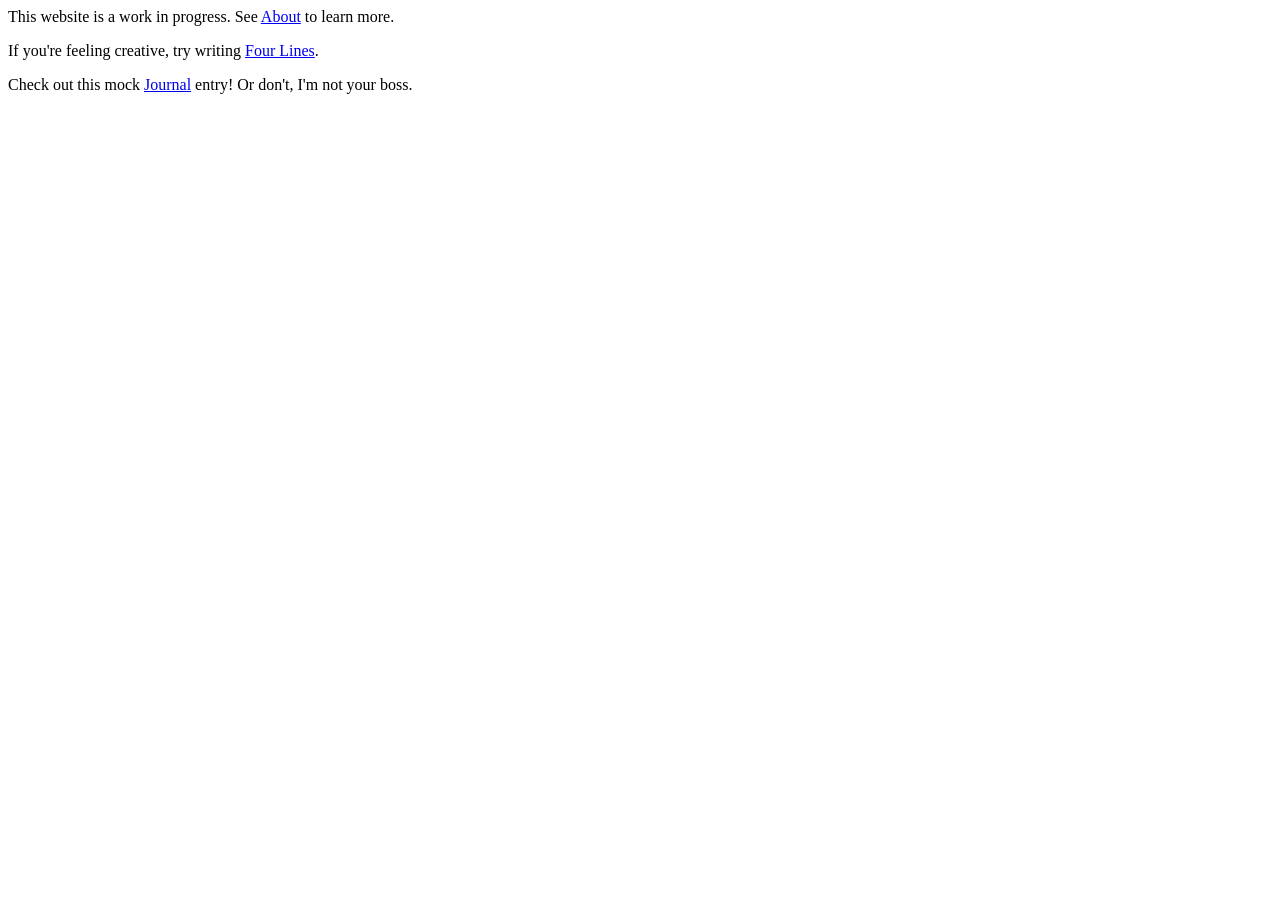
<file: index.html>
<!--#include virtual="common/document_head.html" -->
  <script type="module" src="/scripts/toc.js"></script>
  <script type="module" src="/scripts/dropdown.js"></script>
  <title>Jacob Harvey</title>
</head>
<body id="home">
<!--#include virtual="common/header.html"-->
<main>
  <div class="article-wrapper">
    <article>
      <!--#include virtual="common/last_modified.html"-->
      <p>
        This website is a work in progress. See 
        <a class="about" href="pages/about.html">About</a> 
        to learn more.
      </p>
      <p>
        If you're feeling creative, try writing 
        <a href="pages/four-lines.html">Four Lines</a>.
      </p>
      <p>
        Check out this mock 
        <a href="pages/journal/mock.html">Journal</a> 
        entry! Or don't, I'm not your boss.
      </p>
    </article>
  </div>
</main>
<!--#include virtual="common/footer.html" -->
</body>
</html>
</file>
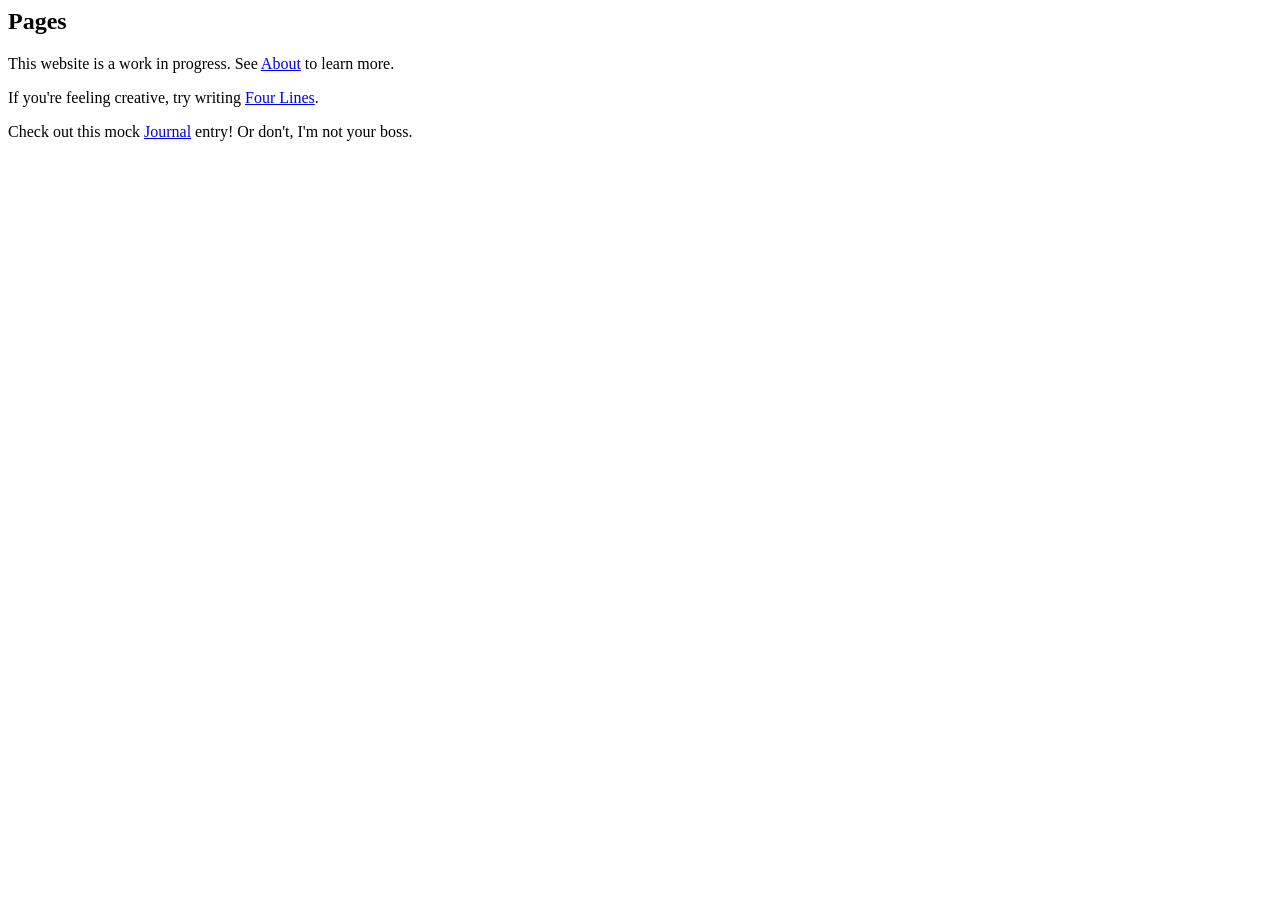
<file: pages/index.html>
<!--#include virtual="/common/document_head.html" -->
  <script type="module" src="/scripts/toc.js"></script>
  <script type="module" src="/scripts/dropdown.js"></script>
  <title>Pages | Jacob Harvey</title>
</head>
<body id="pages">
<!--#include virtual="/common/header.html" -->
<main>
  <div class="article-wrapper">
    <article>
      <h1 class="heading">Pages</h1>
      <div class="separator"></div>
      <!--#include virtual="/common/last_modified.html"-->
      <p>
        This website is a work in progress. See 
        <a class="about" href="pages/about.html">About</a> 
        to learn more.
      </p>
      <p>
        If you're feeling creative, try writing 
        <a href="pages/four-lines.html">Four Lines</a>.
      </p>
      <p>
        Check out this mock 
        <a href="pages/journal/mock.html">Journal</a> 
        entry! Or don't, I'm not your boss.
      </p>
    </article>
  </div>
</main>
<!--#include virtual="/common/footer.html" -->
</body>
</html>
</file>
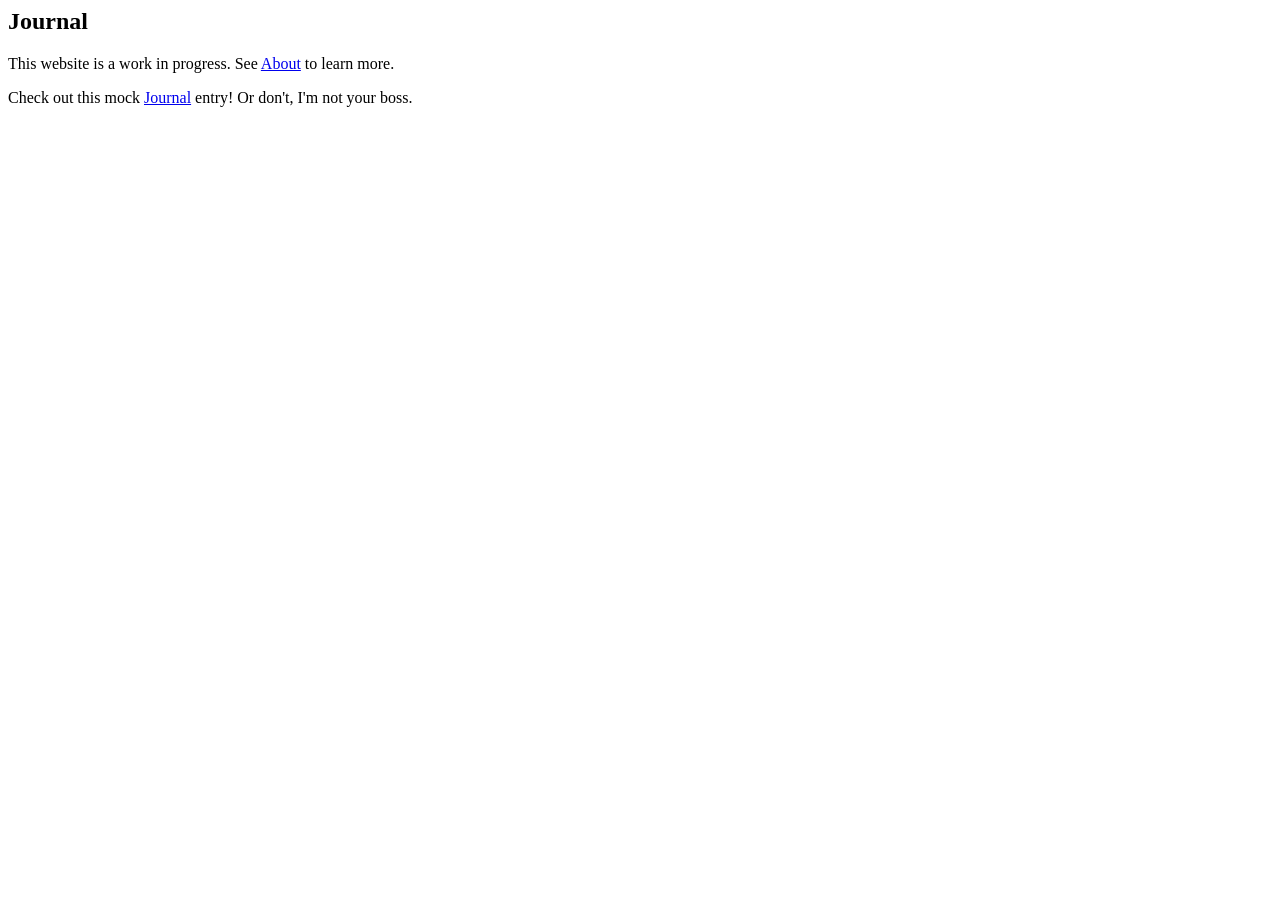
<file: pages/journal/index.html>
<!--#include virtual="/common/document_head.html" -->
  <script type="module" src="/scripts/toc.js"></script>
  <script type="module" src="/scripts/dropdown.js"></script>
  <title>Journal | Jacob Harvey</title>
</head>
<body id="journal">
<!--#include virtual="/common/header.html"-->
<main>
  <div class="article-wrapper">
    <article>
      <h1 class="heading">Journal</h1>
      <div class="separator"></div>
      <!--#include virtual="/common/last_modified.html"-->
      <p>
        This website is a work in progress. See 
        <a class="about" href="pages/about.html">About</a> 
        to learn more.
      </p>
      <p>
        Check out this mock 
        <a href="pages/journal/mock.html">Journal</a> 
        entry! Or don't, I'm not your boss.
      </p>
    </article>
  </div>
</main>
<!--#include virtual="/common/footer.html" -->
</body>
</html>
</file>
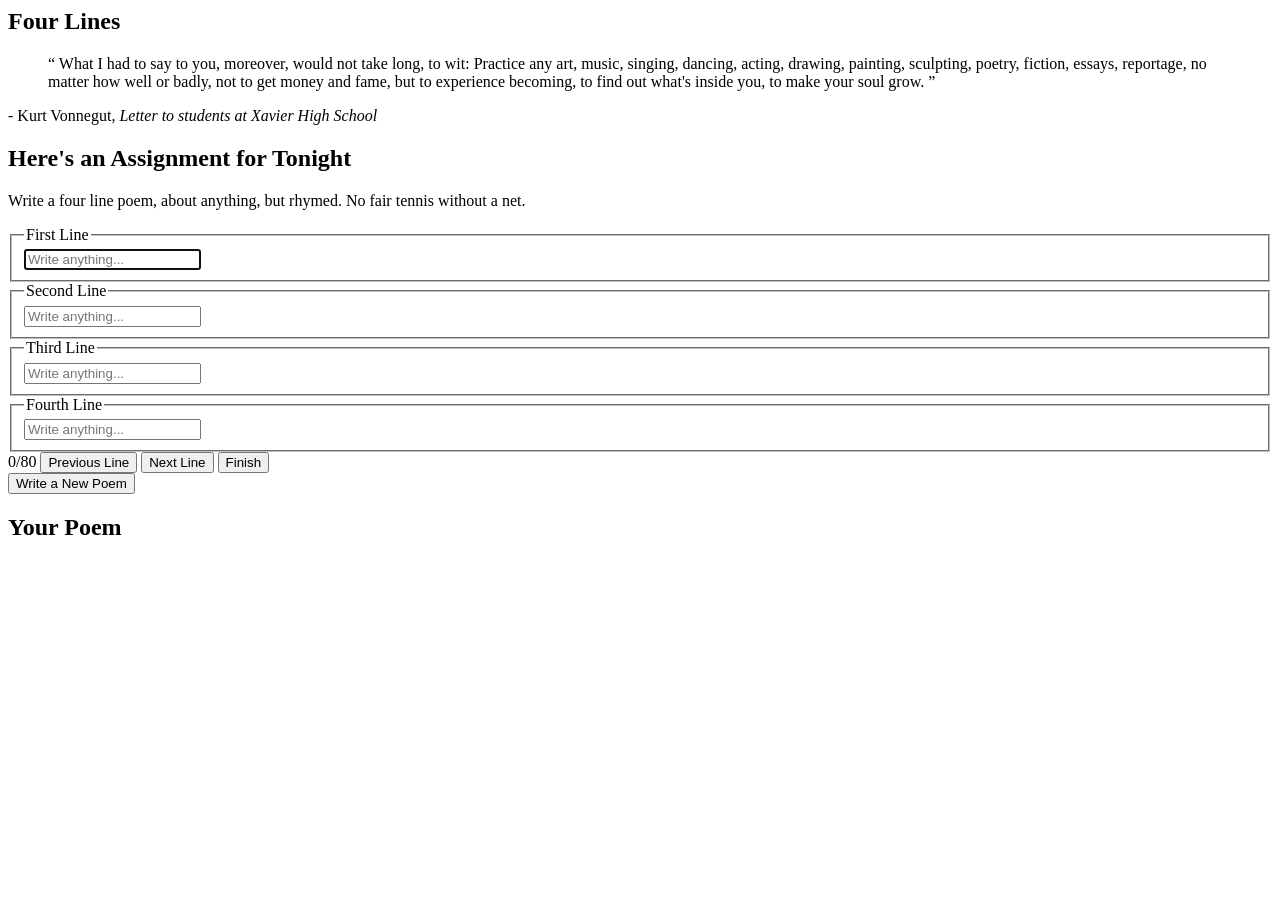
<file: pages/four-lines.html>
<!--#include virtual="/common/document_head.html" -->
  <script type="module" src="/scripts/toc.js"></script>
  <script type="module" src="/scripts/dropdown.js"></script>
  <script type="module" src="/scripts/poem.js"></script>
  <title>Four Lines | Jacob Harvey</title>
</head>
<body id="four-lines">
<!--#include virtual="/common/header.html"-->
<main>
  <div class="article-wrapper">
    <article>
      <h1 class="heading">Four Lines</h1>
      <div class="separator"></div>
      <div class="quote">
        <blockquote cite="https://www.youtube.com/watch?v=Fh9tMqpH8nc">
          <q>
            What I had to say to you, moreover, would not take long, to wit: 
            Practice any art, music, singing, dancing, acting, drawing, painting, 
            sculpting, poetry, fiction, essays, reportage, no matter how well or 
            badly, not to get money and fame, but to experience becoming, to find 
            out what&apos;s inside you, to make your soul grow.
          </q>
        </blockquote>
        <p>- Kurt Vonnegut, <cite>Letter to students at Xavier High School</cite></p>
      </div>
      <h2 class="subheading">Here's an Assignment for Tonight</h2>
      <p>Write a four line poem, about anything, but rhymed. No fair tennis without a net.</p>
      <div class="form-wrapper">
        <form id="four-lines-form">
          <fieldset id="first-line" class=line-wrapper>
            <legend>First Line</legend>
            <input type="text" id="line1" name="line1" placeholder="Write anything..." minlength="1" maxlength="80" required/>
          </fieldset>
          <fieldset id="second-line" class=line-wrapper>
            <legend>Second Line</legend>
            <input type="text" id="line2" name="line2" placeholder="Write anything..." minlength="1" maxlength="80" required />
          </fieldset>
          <fieldset id="third-line" class=line-wrapper>
            <legend>Third Line</legend>
            <input type="text" id="line3" name="line3" placeholder="Write anything..." minlength="1" maxlength="80" required />
          </fieldset>
          <fieldset id="fourth-line" class=line-wrapper>
            <legend>Fourth Line</legend>
            <input type="text" id="line4" name="line4" placeholder="Write anything..." minlength="1" maxlength="80" required />
          </fieldset>
          <div class="button-wrapper">
            <span id="char-count">0/80</span>
            <button id="up-button" type="button">Previous Line</button>
            <button id="down-button" type="button">Next Line</button>
            <button id="finish-button" type="button">Finish</button>
          </div>
          <div class="button-wrapper">
            <button id="restart-button" type="button" class="hidden">Write a New Poem</button>
          </div>
        </form>
      </div>
      <div id="poem">
        <h2 class="subheading">Your Poem</h2>
      </div>
    </article>
  </div>
</main>
<!--#include virtual="/common/footer.html" -->
</body>
</html>
</file>
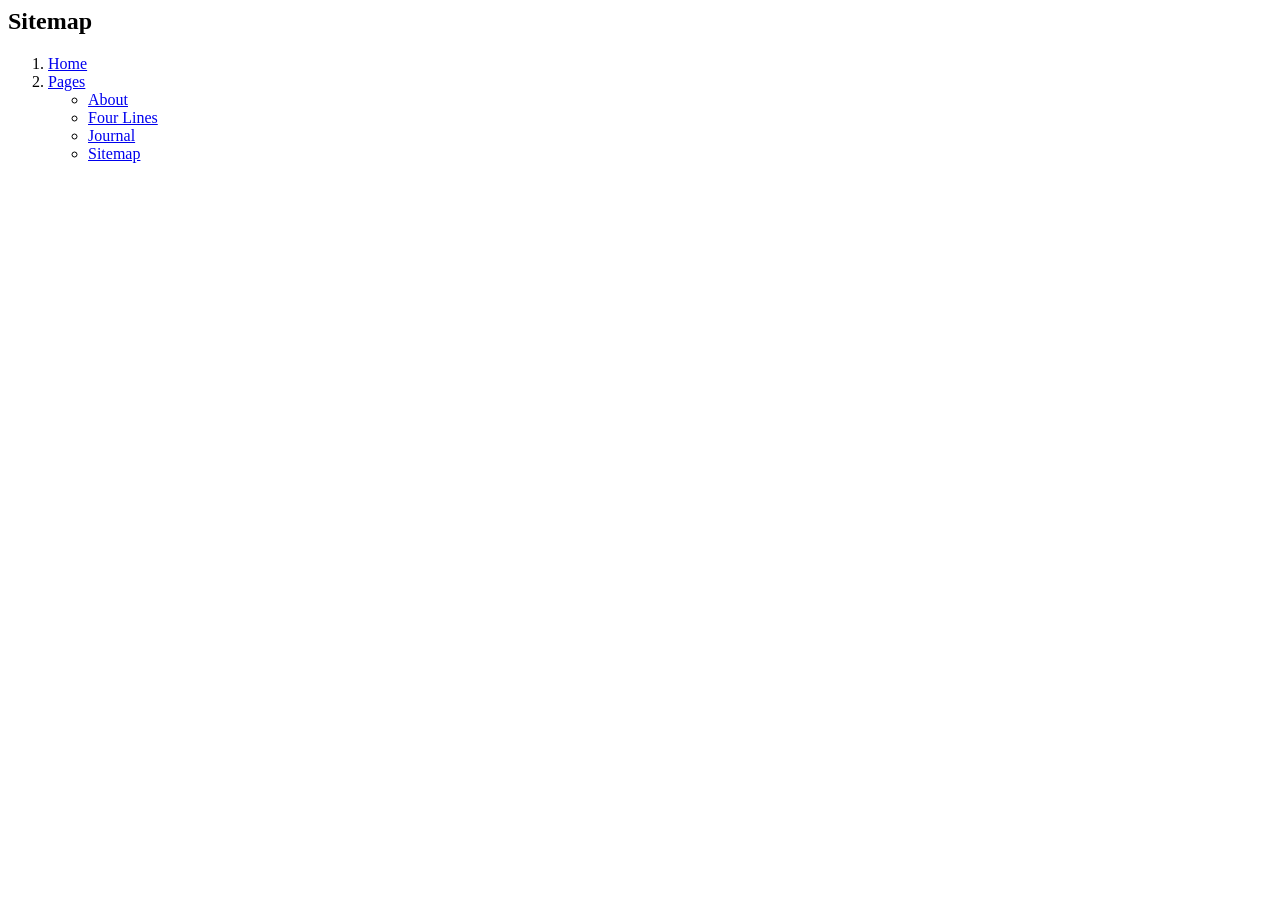
<file: pages/sitemap.html>
<!--#include virtual="/common/document_head.html" -->
  <script type="module" src="/scripts/toc.js"></script>
  <script type="module" src="/scripts/dropdown.js"></script>
  <title>Sitemap | Jacob Harvey</title>
</head>
<body id="sitemap">
  <!--#include virtual="/common/header.html" -->
<main>
  <div class="article-wrapper">
    <article>
      <h1 class="heading">Sitemap</h1>
      <div class="separator"></div>
      <!--#include virtual="/common/last_modified.html"-->
      <ol>
        <li><a class="home" href="index.html">Home</a></li>
        <li><a class="pages" href="pages/index.html">Pages</a>
          <ul>
            <li><a class="about" href="pages/about.html">About</a></li>
            <li><a class="four-lines" href="pages/four-lines.html">Four Lines</a></li>
            <li><a class="journal" href="pages/journal/">Journal</a></li>
            <li><a class="sitemap" href="pages/sitemap.html">Sitemap</a></li>
          </ul>
        </li>
      </ol>
    </article>
  </div>
</main>
<!--#include virtual="/common/footer.html" -->
</body>
</html>
</file>
